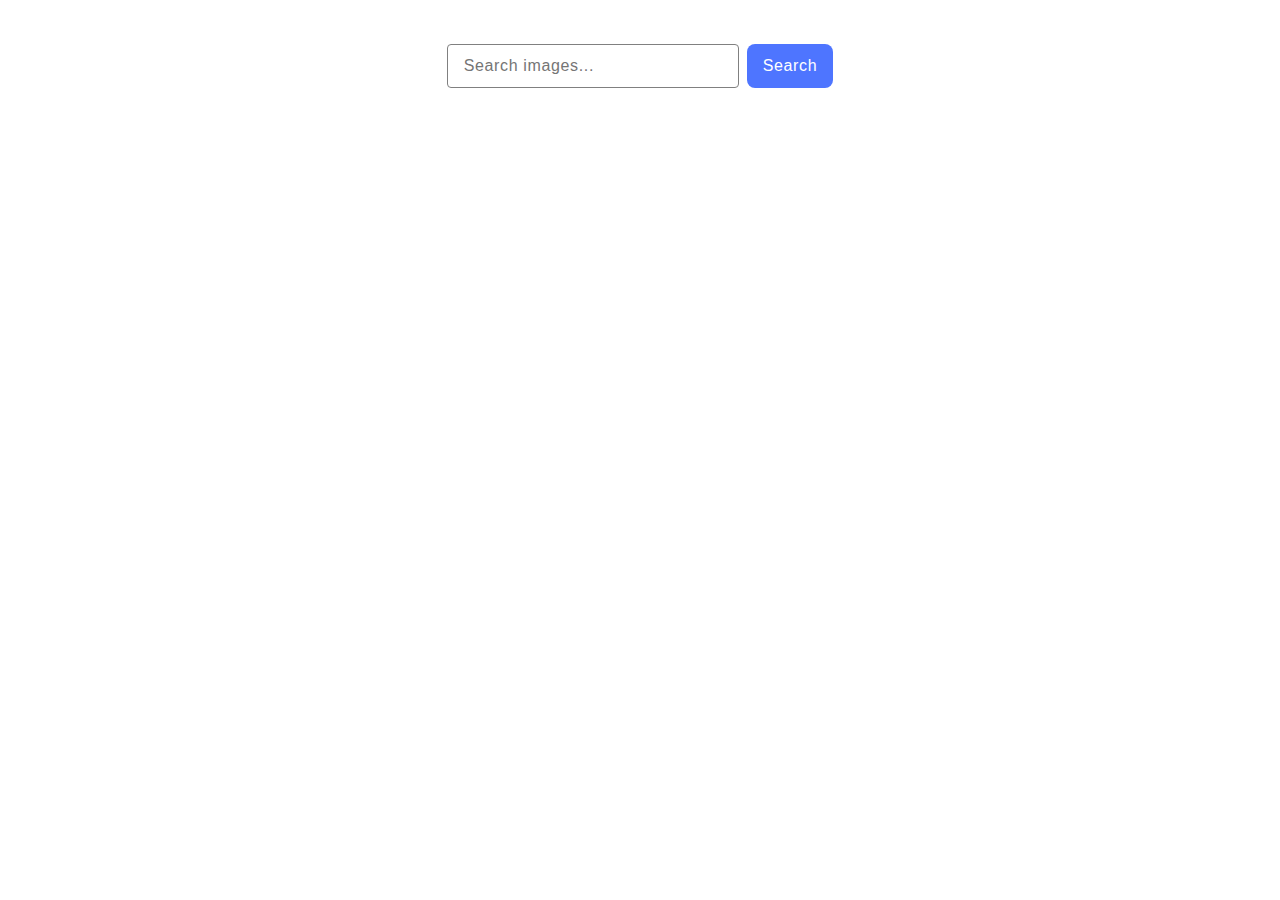
<file: src/index.html>
<!DOCTYPE html>
<html lang="en">
  <head>
    <meta charset="UTF-8" />
    <link rel="icon" type="image/svg+xml" href="/favicon.svg" />
    <meta name="viewport" content="width=device-width, initial-scale=1.0" />
    <title>HW-11</title>
    <link rel="stylesheet" href="./css/styles.css" />
  </head>
  <body>
    <div class="container">
      <form id="form" class="form" autocomplete="off">
        <label class="form-label">
          <input
            type="text"
            id="formInput"
            class="form-input"
            name="inputToSearch"
            placeholder="Search images..."
            autofocus
        /></label>
        <button class="search-button" type="submit">Search</button>
      </form>
      <span class="loader hidden"></span>
      <ul class="gallery" id="gallery"></ul>
    </div>
    <script type="module" src="./main.js"></script>
  </body>
</html>
</file>
<file: src/css/styles.css>
@import url('./reset.css');
@import url('https://fonts.googleapis.com/css2?family=Poppins:wght@400;500;600;700&display=swap');

.container {
  padding-top: 36px;
}

.form {
  display: flex;
  justify-content: center;
  column-gap: 8px;
}

.form-input {
  width: 272px;
  height: 40px;
  border-radius: 4px;
  border: 1px solid #808080;
  padding-left: 16px;
  color: #2e2f42;
  outline: none;
  font-family: 'Montserrat', sans-serif;
  font-size: 16px;
  font-style: normal;
  font-weight: 400;
  line-height: 1.5;
  letter-spacing: 0.04em;
}

.search-input::placeholder {
  color: #808080;
}

.search-button {
  display: flex;
  justify-content: center;
  align-items: center;
  padding: 8px 16px;
  border-radius: 8px;
  border: none;
  background: #4e75ff;
  color: #fff;
  font-family: 'Montserrat', sans-serif;
  font-size: 16px;
  font-style: normal;
  font-weight: 500;
  line-height: 1.5;
  letter-spacing: 0.04em;
  transition: background-color 200ms cubic-bezier(0.4, 0, 0.2, 1);
}

.search-button:hover,
.search-button:focus {
  background-color: #6c8cff;
}

.gallery {
  margin-top: 50px;
  display: flex;
  flex-wrap: wrap;
  justify-content: center;
  gap: 14px;
}

.gallery-item {
  width: calc((100% - 3 * 24px) / 4);
  box-shadow: 5px 5px 10px #696969;
  overflow: hidden;
  border-radius: 3%;
  transition: transform 200ms cubic-bezier(0.4, 0, 0.2, 1);
}

.gallery-item:hover {
  transform: scale(0.95);
}

.gallery-img {
  width: 100%;
  height: 200px;
  object-fit: cover;
}

.image-info {
  display: flex;
  justify-content: space-around;
  column-gap: 4px;
  padding: 4px;
  font-family: 'Montserrat', sans-serif;
  font-size: 12px;
  font-style: normal;
  font-weight: 600;
  line-height: 1.5;
  letter-spacing: 0.04em;
}

.image-info div {
  height: 100%;
  text-align: center;
  display: flex;
  flex-direction: column;
}

.image-info span {
  font-weight: 400;
}

.loader.hidden {
  display: none;
}

.loader,
.loader:before,
.loader:after {
  border-radius: 50%;
  width: 2.5em;
  height: 2.5em;
  animation-fill-mode: both;
  animation: bblFadInOut 1.8s infinite ease-in-out;
}
.loader {
  color: #4e75ff;
  font-size: 7px;
  position: absolute;
  left: 50%;
  text-indent: -9999em;
  transform: translateZ(0);
  animation-delay: -0.16s;
}
.loader:before,
.loader:after {
  content: '';
  position: absolute;
  top: 0;
}
.loader:before {
  left: -3.5em;
  animation-delay: -0.32s;
}
.loader:after {
  left: 3.5em;
}

@keyframes bblFadInOut {
  0%,
  80%,
  100% {
    box-shadow: 0 2.5em 0 -1.3em;
  }
  40% {
    box-shadow: 0 2.5em 0 0;
  }
}
</file>
